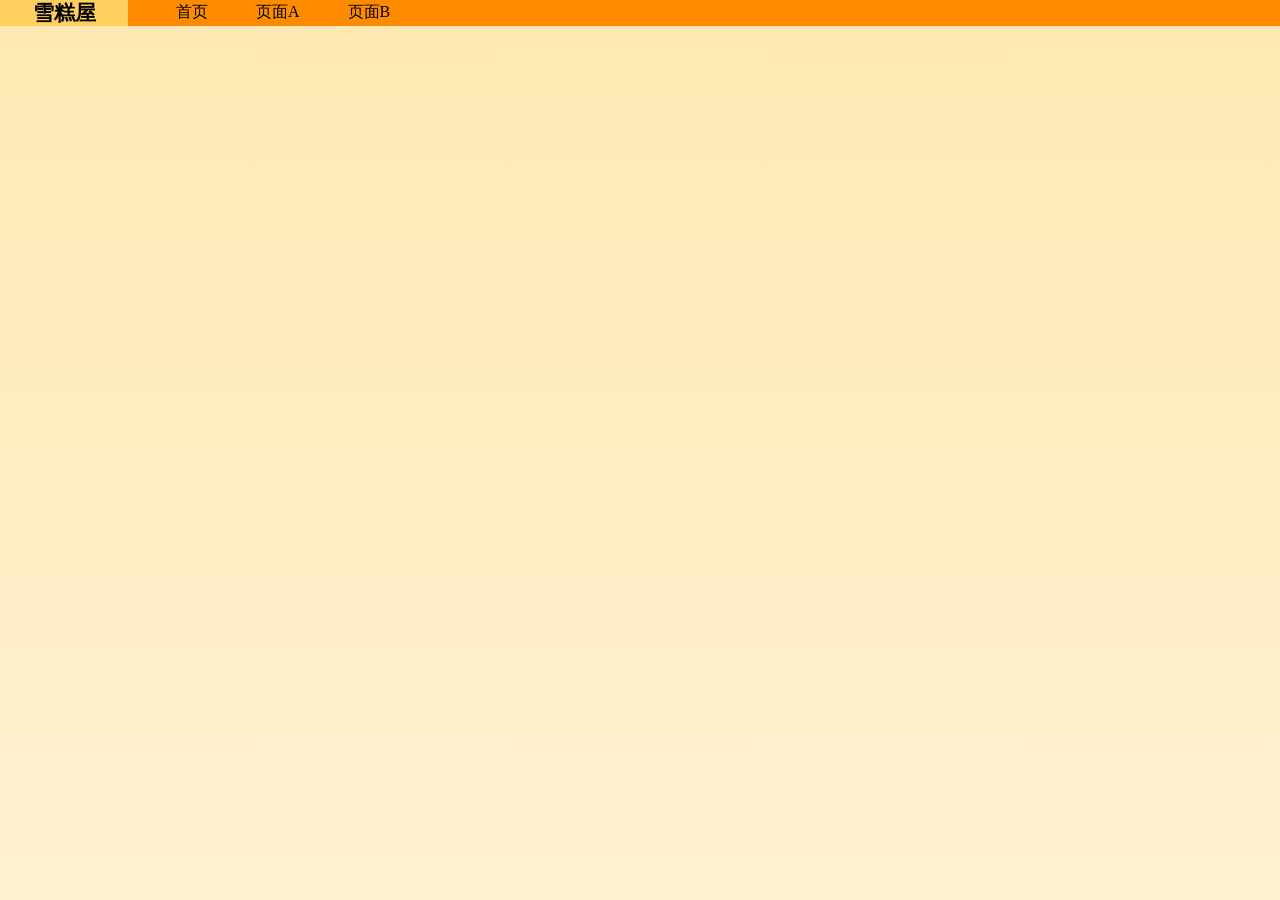
<file: index.html>
<!DOCTYPE html>
<html lang="en">

<head>
    <meta charset="UTF-8">
    <meta name="viewport" content="width=device-width, initial-scale=1.0">
    <title>雪糕屋-首页</title>
    <link rel="stylesheet" href="./index_css.css">
</head>

<body>
    <header>
        <div class="顶部">
            <div class="logo">
                <h1>雪糕屋</h1>
            </div>
            <div class="导航栏">
                <nav>
                    <a class="导航项" href="./index.html">首页</a>
                    <a class="导航项" href="./A.html">页面A</a>
                    <a class="导航项" href="./B.html">页面B</a>
                </nav>
            </div>
        </div>
    </header>

</body>

</html>
</file>
<file: index_css.css>
* {
  margin: 0;
  padding: 0;
}

body {
  background: linear-gradient(rgb(255, 232, 178) 0%, rgb(255, 241, 210) 100%);
  min-height: 100vh;
}

.顶部 {
  /* position: fixed;
  top: 0;
  left: 0; */
  /* width: 100%; */
  height: 2vw;
  /* z-index: 1000; */
  /* 确保在其他内容之上 */
  /* margin: 0; */
  /* text-align: center; */
  /* padding: 0; */
  background: rgb(255, 255, 255);
  display: flex;
  /* 子元素横排 */
  justify-content: space-between;
  /* logo 靠左，导航栏靠右 */

}

.logo {
  width: 100%;
  height: 100%;
  background: rgb(255, 207, 95);
  flex: 1;
  display: flex;
  justify-content: center;
  align-items: center;
  /* 链接在导航栏里垂直居中 */
  font-size: 0.65rem;      /* 相对根字号 */
}

.导航栏 {
  width: 100%;
  height: 100%;
  background: darkorange;
  flex: 9;
  display: flex;
  justify-content: center;
}

.导航栏 nav {
  /* width: 100%; */
  height: 100%;
  flex: 1;
  /* 占满 .导航栏 的剩余空间 */
  display: flex;
  /* <nav> 变成 flex 容器 */
  justify-content: flex-start;
  /* 所有间距完全相等 */
  align-items: center;
  /* 链接在导航栏里垂直居中 */
  /* gap: 3rem; */
  /* 控制里面 <a> 之间的间距 */

}

.导航项 {
  text-decoration: none;
  /* 去掉下划线 */
  color: black;
  /* font-weight: 500; */
  margin-left: 3rem;
  /* 整个 nav 往右挪 2rem */
}

.导航项:hover {
  text-decoration: underline;
}
</file>
